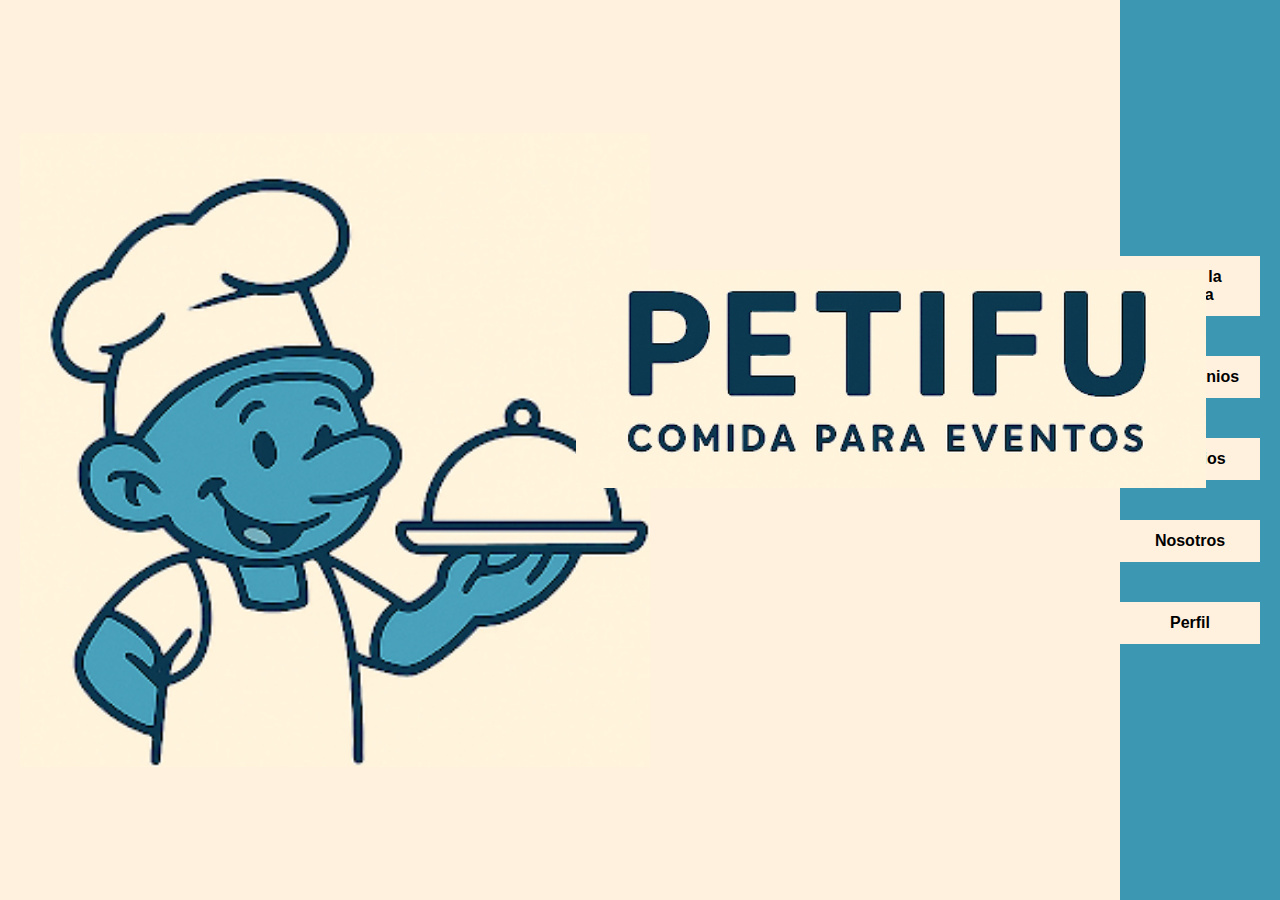
<file: index.html>
<!DOCTYPE html>
<html lang="es">
<head>
<meta charset="UTF-8" />
<meta name="viewport" content="width=device-width, initial-scale=1.0" />
<title>Petifu – Comida para eventos</title>
<link href="https://fonts.googleapis.com/css2?family=Inter:wght@400;600;700&display=swap" rel="stylesheet">
<style>
    body {
    margin: 0;
    font-family: 'Inter', sans-serif;
    background-color: #FFF1DD;
    display: flex;
    flex-direction: row;
    height: 100vh;
    }

    .left {
    flex: 1;
    display: flex;
    align-items: center;
    justify-content: left;
    }

    .logo {
    width: 70vh;
    height: auto;
    align-items: right;
    justify-content: center;
    margin-left: 20px;
    margin-bottom: 0px;
    }

    .titulo {
    position: absolute;
    top: 30%;
    left: 45%;
    margin-left: 35vh;
    transform: translateX(-50%);
    width: 70vh;
    }

    .right {
    width: 100;
    background-color: #3C97B3;
    display: flex;
    flex-direction: column;
    justify-content: center;
    align-items: flex-end;
    padding-right: 20px;
    }

    .menu-button {
    background-color: #FFF1DD;
    color: #000;
    font-weight: bold;
    border: none;
    padding: 12px 26px;
    margin: 20px 0;
    width: 140px;
    text-align: center;
    cursor: pointer;
    font-size: 16px;
    }

    .menu-button:hover {
    background-color: #ffe1b3;
    }
</style>
</head>
<body>

    <div class="left">
    <img class="logo" src="unnamed.png" alt="Petifu logo">
    <img class="titulo" src="unnamed (3).png" alt="">
    </div>

    <div class="right">
    <button class="menu-button" onclick="location.href='sobre.html'">Sobre la marca</button>
    <button class="menu-button" onclick="location.href='testimonios.html'">Testimonios</button>
    <button class="menu-button" onclick="location.href='servicios.html'">Servicios</button>
    <button class="menu-button" onclick="location.href='nosotros.html'">Nosotros</button>
    <button class="menu-button" onclick="location.href='perfil.html'">Perfil</button>
    </div>

</body>
</html>
</file>
